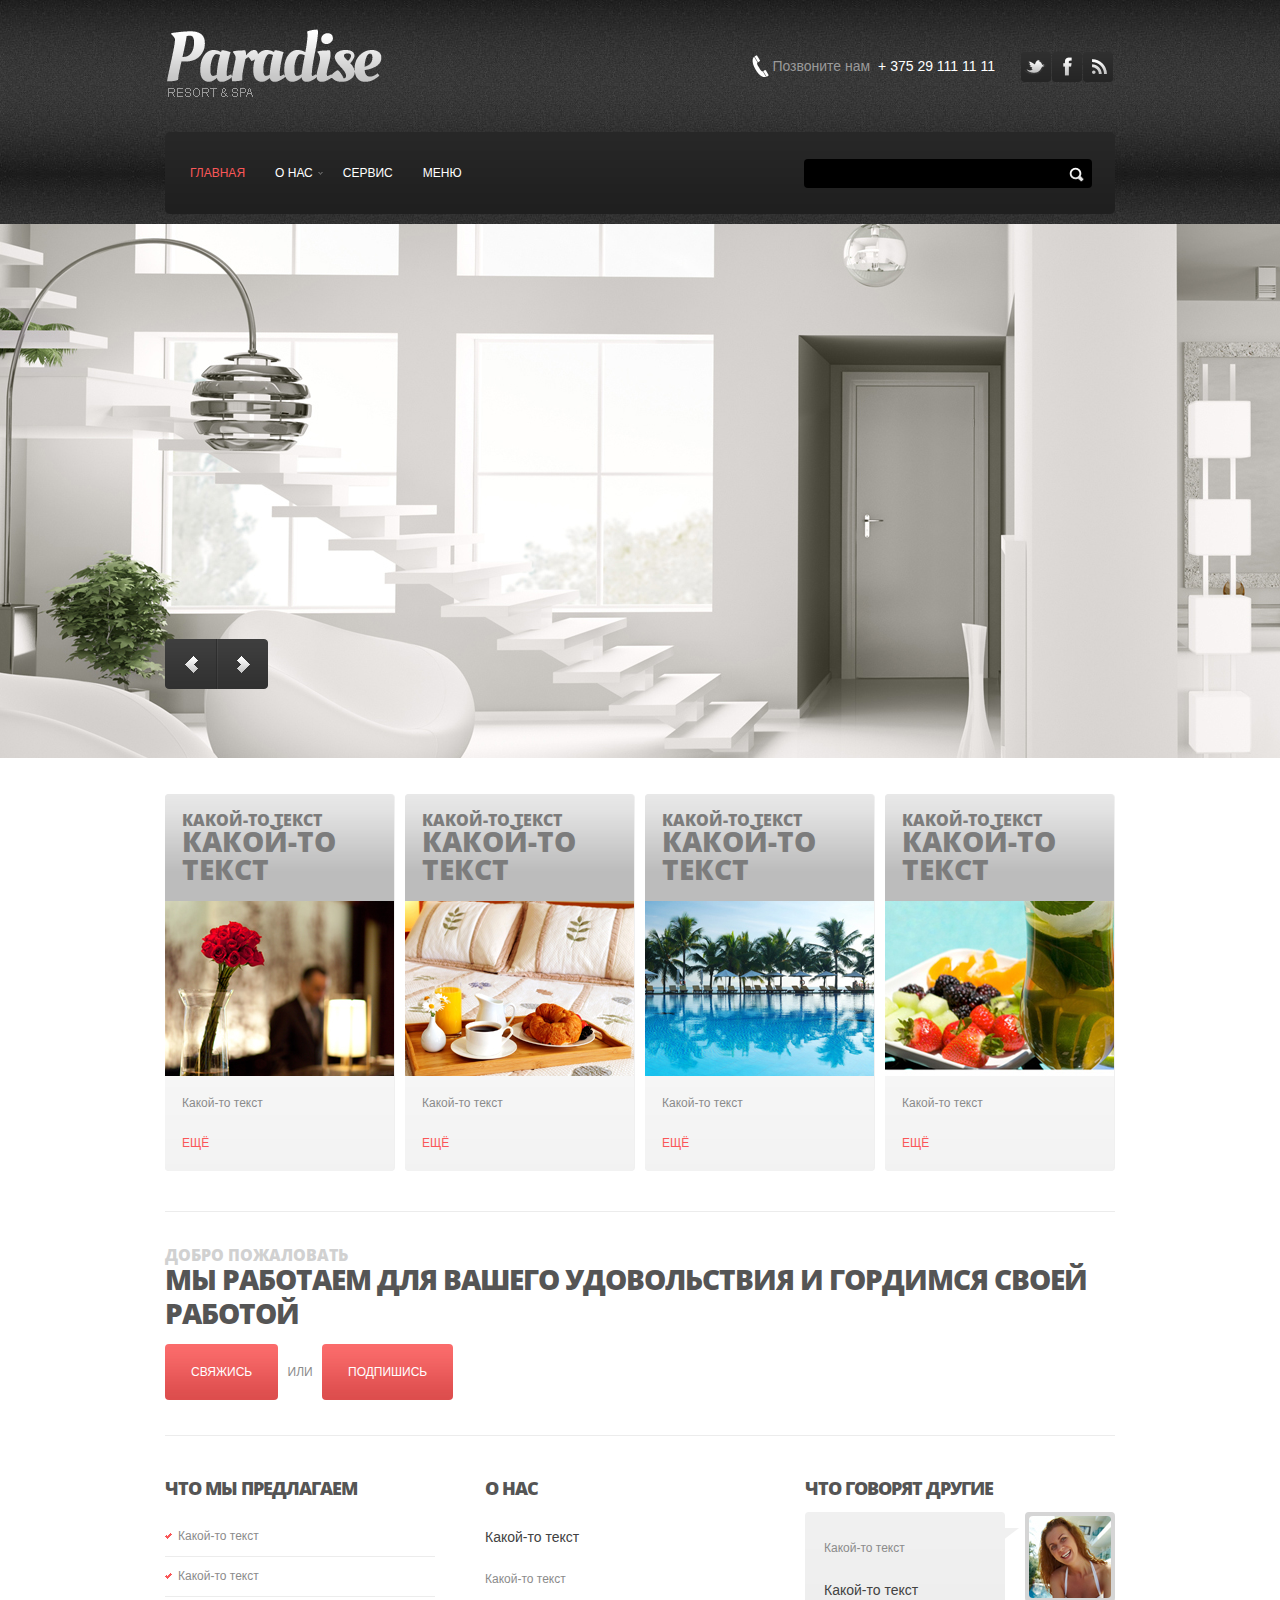
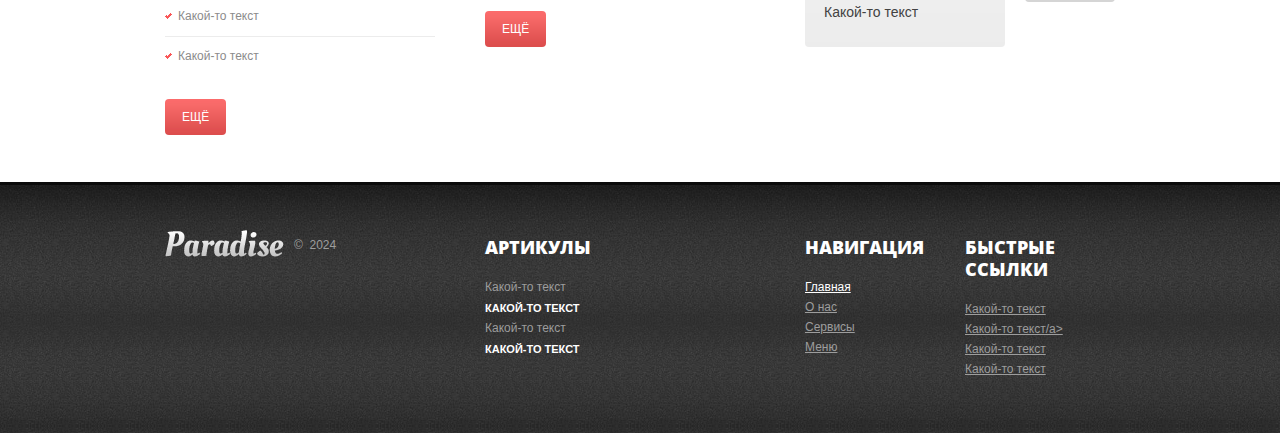
<file: index.html>
<!DOCTYPE html>
<html lang="en">
<head>
    <title>Home</title>
    <meta charset="utf-8">
    <link rel="icon" href="images/favicon.ico" type="image/x-icon">
    <link rel="shortcut icon" href="images/favicon.ico" type="image/x-icon" />
    <link rel="stylesheet" type="text/css" media="screen" href="css/style.css">
    <script type="text/javascript" src="js/jquery.js"></script>
    <script type="text/javascript" src="js/superfish.js"></script>
	 <script type="text/javascript" src="js/jquery.responsivemenu.js"></script>
	 <script type="text/javascript" src="js/jquery.mobilemenu.js"></script>
	 <script type="text/javascript" src="js/jquery.flexslider.js"></script>
	 <script type="text/javascript" src="js/jquery.easing.1.3.js"></script>
	 <script src="js/jquery.equalheights.js"></script>
   <script src="js/script.js"></script>
	 <script type="text/javascript">
		  $(window).load(function() {
				$('.flexslider').flexslider({
				  animation: "fade"
				});
			 });
	 </script>

</head>
<body>

<!--==============================header=================================-->
   	<header>
      <div class="container_24">
        <div class="header_box">
          <div class="header_top">
            <h1><a class="logo" href="index.html">Motive</a></h1>
            <div class="social">
              <a href="#"><img src="images/soc1.png" alt=""></a>
              <a href="#"><img src="images/soc2.png" alt=""></a>
              <a href="#"><img src="images/soc3.png" alt=""></a>
            </div>
            <div class="call">
              Позвоните нам  <span>+ 375 29 111 11 11 </span>
            </div>
            <div class="clear"></div>
          </div>
          <nav>
              <ul class="sf-menu">
                <li class="current"><a href="index.html">Главная</a></li>
                <li><a href="index-1.html">О нас</a>
                  <ul>
                    <li><a href="#">Приветственное сообщени</a></li>
                    <li><a href="#">Профиль компании</a>
                      <ul>
                        <li><a href="#">Наши возможности</a></li>
                        <li><a href="#">Преимущества</a></li>
                        <li><a href="#">Команда</a></li>
                        <li><a href="#">Партнеры</a></li>
                        <li><a href="#">=Поддержка</a></li>
                      </ul>
                    </li>
                    <li><a href="#">История</a></li>
                    <li><a href="#">Отзывы</a></li>
                  </ul>
                </li>
                <li><a href="index-2.html">Сервис</a></li>
                <li><a href="index-4.html">Меню</a></li>
             </ul>
              <form id="search" action="search.php" method="GET" accept-charset="utf-8">
                <input type="text" name="s" />
                <a onclick="document.getElementById('search').submit()"></a>
             </form>   
             <div class="clear"></div>
           </nav>
        </div>
        <div class="clear"></div>
      </div>
    </header>
    <div class="slider_box">
				<div class="flexslider">
					<ul class="slides">
						<li><img src="images/slide1.jpg" alt=""></li>
						<li><img src="images/slide2.jpg" alt=""></li>
						<li><img src="images/slide3.jpg" alt=""></li>
					</ul>
				</div>
    </div>
<!--==============================content================================-->
    <section id="content" class="cont_pad">
    	<div class="container_24">
        	<div class="wrapper">
            <article class="grid_6">
              <div class="offer maxheight">
                <div class="title ">
                  <span>Какой-то текст</span>
                Какой-то текст
                </div>
                <img src="images/offer1.jpg" alt="" />
                <div class="text ">
                  Какой-то текст<br>
                  <a href="#" class="link1">ещё</a>
                </div>
              </div>
            </article>
            <article class="grid_6">
              <div class="offer maxheight">
                <div class="title">
                  <span>Какой-то текст</span>
                  Какой-то текст
                </div>
                <img src="images/offer2.jpg" alt="" />
                <div class="text ">
                  Какой-то текст<br>
                  <a href="#" class="link1">ещё</a>
                </div>
              </div>
            </article>
            <article class="grid_6">
              <div class="offer maxheight">
                <div class="title">
                  <span>Какой-то текст</span>
                  Какой-то текст
                </div>
                <img src="images/offer3.jpg" alt="" />
                <div class="text ">
                  Какой-то текст<br>
                  <a href="#" class="link1">ещё</a>
                </div>
              </div>
            </article>
            <article class="grid_6 last-col">
              <div class="offer maxheight">
                <div class="title">
                  <span>Какой-то текст</span>
                  Какой-то текст
                </div>
                <img src="images/offer4.jpg" alt="" />
                <div class="text ">
                  Какой-то текст<br>
                  <a href="#" class="link1">ещё</a>
                </div>
              </div>
            </article>
         </div>
          <div class="wrapper">
            <article class="grid_24">
              <div class="welcome">
                <div class="title1">Добро пожаловать</div>
                <div class="title2">Мы работаем для вашего удовольствия и гордимся своей работой</div>
                <div class="buttons">
                  <a href="index-5.html" class="button1"><span>Свяжись</span></a>
                  <strong>ИЛИ</strong>
                  <a href="#" class="button1"><span>Подпишись</span></a>
                </div>
              </div>
            </article>
          </div>
          <div class="wrapper">
            <article class="grid_7">
              <h2 class="ind">Что мы предлагаем</h2>
                <ul class="list1 offer_list">
                  <li><a href="#">Какой-то текст</a></li>
                  <li><a href="#">Какой-то текст</a></li>
                  <li><a href="#">Какой-то текст</a></li>
                  <li class="last bd_n"><a href="#">Какой-то текст</a></li>
                </ul>
                <a href="#" class="button"><span>Ещё</span></a>
            </article>
            <article class="grid_7 prefix_1">
              <h2 class="ind1">О нас</h2>
              <p class="f_14">
                Какой-то текст
              </p>
              Какой-то текст<br>
              <a href="#" class="button"><span>ещё</span></a>
            </article>
            <article class="grid_8 prefix_1 last-col">
              <h2 class="ind2">Что говорят другие</h2>
              <div class="testimonial">
                <blockquote>
                  <p>Какой-то текст</p>
                  <div class="f_14">
                    Какой-то текст<br><a href="#" class="demo">Какой-то текст</a>
                  </div>
                </blockquote>
                <figure>
                  <a href="#" class="img_wrap">
                    <img src="images/1page_img1.jpg" alt="" />
                  </a>
                </figure>
              </div>
            </article>
          </div>
      </div>
    </section>
<!--==============================footer=================================-->
    <footer>
      <div class="container_24">
        <div>
          <div class="grid_8">
            <div class="privacy">
              <a href="#" class="f_logo"><img src="images/f_logo.png" alt="" /></a> <span>&nbsp;
              &copy;&nbsp; 2024&nbsp; <a href="index-6.html"></a></span><br>
              <!-- {%FOOTER_LINK} -->
            </div>
          </div>
          <div class="grid_7">
            <h2>Артикулы</h2>
            <ul class="articles">
              <li>
                <a href="#">Какой-то текст</a>
                <time datetime="2013-08-12">Какой-то текст</time>
              </li>
              <li>
                <a href="#">Какой-то текст</a>
                <time datetime="2013-08-11">Какой-то текст</time>
              </li>
            </ul>
          </div>
          <div class="grid_4 prefix_1">
            <h2>Навигация</h2>
            <ul class="links_list">
              <li class="current"><a href="index.html">Главная</a></li>
              <li><a href="index-1.html">О нас</a></li>
              <li><a href="index-2.html">Сервисы</a></li>
              <li><a href="index-4.html">Меню</a></li>
            </ul>
          </div>
          <div class="grid_4 last-col">
            <h2>быстрые ссылки</h2>
            <ul class="links_list">
              <li><a href="#">Какой-то текст</a></li>
              <li><a href="#">Какой-то текст/a></li>
              <li><a href="#">Какой-то текст</a></li>
              <li><a href="#">Какой-то текст</a></li>
            </ul>
          </div>
        </div>
        <div class="clear"></div>
      </div>
    </footer>
</body>
</html>
</file>
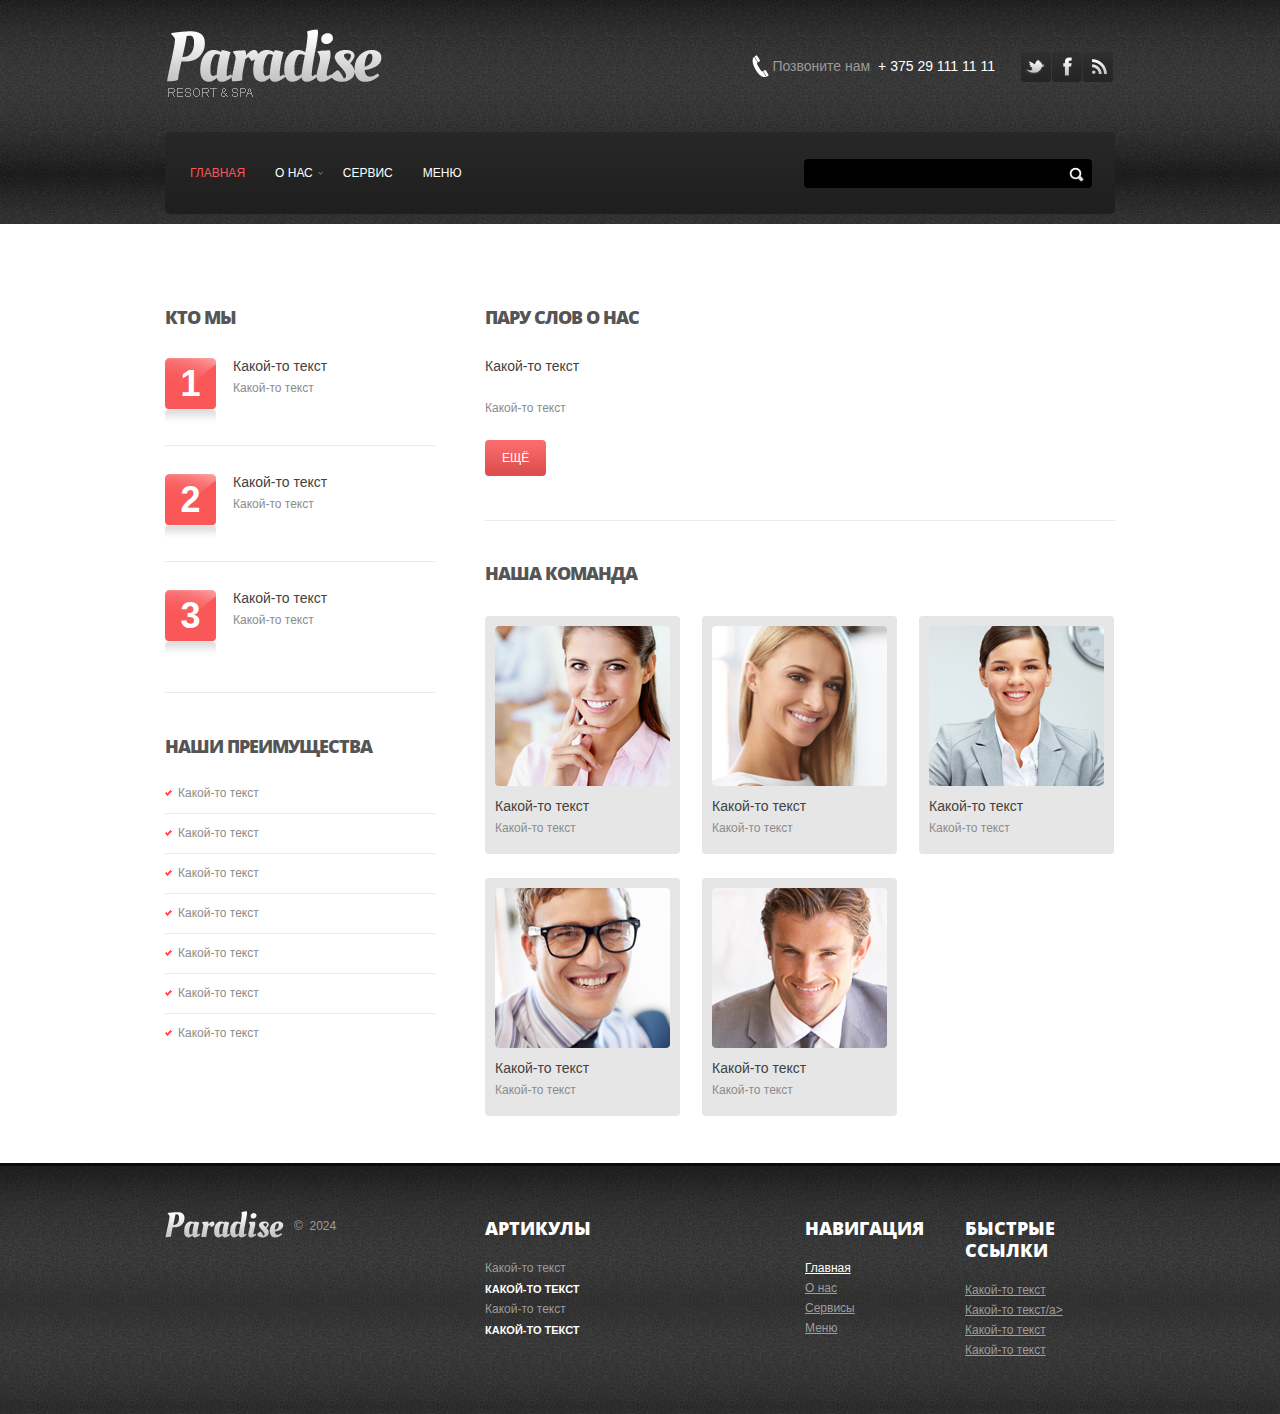
<file: index-1.html>
<!DOCTYPE html>
<html lang="en">
<head>
    <title>About</title>
    <meta charset="utf-8">
    <link rel="icon" href="images/favicon.ico" type="image/x-icon">
    <link rel="shortcut icon" href="images/favicon.ico" type="image/x-icon" />
    <link rel="stylesheet" type="text/css" media="screen" href="css/style.css">
    <script type="text/javascript" src="js/jquery.js"></script>
    <script type="text/javascript" src="js/superfish.js"></script>
	 <script type="text/javascript" src="js/jquery.responsivemenu.js"></script>
	 <script type="text/javascript" src="js/jquery.mobilemenu.js"></script>
	 <script src="js/script.js"></script>
</head>
<body>

<!--==============================header=================================-->
<header>
  <div class="container_24">
    <div class="header_box">
      <div class="header_top">
        <h1><a class="logo" href="index.html">Motive</a></h1>
        <div class="social">
          <a href="#"><img src="images/soc1.png" alt=""></a>
          <a href="#"><img src="images/soc2.png" alt=""></a>
          <a href="#"><img src="images/soc3.png" alt=""></a>
        </div>
        <div class="call">
          Позвоните нам  <span>+ 375 29 111 11 11 </span>
        </div>
        <div class="clear"></div>
      </div>
      <nav>
          <ul class="sf-menu">
            <li class="current"><a href="index.html">Главная</a></li>
            <li><a href="index-1.html">О нас</a>
              <ul>
                <li><a href="#">Приветственное сообщени</a></li>
                <li><a href="#">Профиль компании</a>
                  <ul>
                    <li><a href="#">Наши возможности</a></li>
                    <li><a href="#">Преимущества</a></li>
                    <li><a href="#">Команда</a></li>
                    <li><a href="#">Партнеры</a></li>
                    <li><a href="#">=Поддержка</a></li>
                  </ul>
                </li>
                <li><a href="#">История</a></li>
                <li><a href="#">Отзывы</a></li>
              </ul>
            </li>
            <li><a href="index-2.html">Сервис</a></li>
            <li><a href="index-4.html">Меню</a></li>
         </ul>
          <form id="search" action="search.php" method="GET" accept-charset="utf-8">
            <input type="text" name="s" />
            <a onclick="document.getElementById('search').submit()"></a>
         </form>   
         <div class="clear"></div>
       </nav>
    </div>
    <div class="clear"></div>
  </div>
</header> 
<!--==============================content================================-->
    <section id="content">
    	<div class="container_24">
        <div class="wrapper">
            <article class="grid_7">
              <h2 class="ind1">Кто мы</h2>
              <ul class="ext_list we_are">
                <li>
                  <figure>1</figure>
                  <div>
                    <a href="#" class="f_14">Какой-то текст</a><br>
                    Какой-то текст
                  </div>
                </li>
                <li>
                  <figure>2</figure>
                  <div>
                    <a href="#" class="f_14">Какой-то текст</a><br>
                    Какой-то текст
                  </div>
                </li>
                <li class="last bd_n">
                  <figure>3</figure>
                  <div>
                    <a href="#" class="f_14">Какой-то текст</a><br>
                    Какой-то текст
                  </div>
                </li>
              </ul>
              <h2>Наши преимущества</h2>
              <ul class="list1">
                <li><a href="#">Какой-то текст</a></li>
                <li><a href="#">Какой-то текст</a></li>
                <li><a href="#">Какой-то текст</a></li>
                <li><a href="#">Какой-то текст</a></li>
                <li><a href="#">Какой-то текст</a></li>
                <li><a href="#">Какой-то текст</a></li>
                <li class="last bd_n"><a href="#">Какой-то текст</a></li>
              </ul>
            </article>
            <article class="grid_16 last-col prefix_1">
              <div class="box">
                <h2 class="ind1">Пару слов о нас</h2>
                <p class="f_14">Какой-то текст</p>
                Какой-то текст<br>
                <a href="#" class="button"><span>ещё</span></a>
              </div>
              <h2 class="ind3">Наша команда</h2>
              <div class="wrapper team_box m_bot1">
                <div class="team first">
                  <img src="images/team1.png" alt="" />
                  <div class="title f_14"><a href="#">Какой-то текст</a></div>
                  Какой-то текст

                </div>
                <div class="team">
                  <img src="images/team2.png" alt="" />
                  <div class="title f_14"><a href="#">Какой-то текст</a></div>
                  Какой-то текст
                </div>
                <div class="team">
                  <img src="images/team3.png" alt="" />
                  <div class="title f_14"><a href="#">Какой-то текст</a></div>
                  Какой-то текст
                </div>
              </div>
              <div class="wrapper team_box">
                <div class="team first">
                  <img src="images/team4.png" alt="" />
                  <div class="title f_14"><a href="#">Какой-то текст</a></div>
                  Какой-то текст
                </div>
                <div class="team">
                  <img src="images/team5.png" alt="" />
                  <div class="title f_14"><a href="#">Какой-то текст</a></div>
                  Какой-то текст
                </div>
              </div>
            </article>
        </div>
      </div>
    </section>
<!--==============================footer=================================-->
<footer>
  <div class="container_24">
    <div>
      <div class="grid_8">
        <div class="privacy">
          <a href="#" class="f_logo"><img src="images/f_logo.png" alt="" /></a> <span>&nbsp;
          &copy;&nbsp; 2024&nbsp; <a href="index-6.html"></a></span><br>
          <!-- {%FOOTER_LINK} -->
        </div>
      </div>
      <div class="grid_7">
        <h2>Артикулы</h2>
        <ul class="articles">
          <li>
            <a href="#">Какой-то текст</a>
            <time datetime="2013-08-12">Какой-то текст</time>
          </li>
          <li>
            <a href="#">Какой-то текст</a>
            <time datetime="2013-08-11">Какой-то текст</time>
          </li>
        </ul>
      </div>
      <div class="grid_4 prefix_1">
        <h2>Навигация</h2>
        <ul class="links_list">
          <li class="current"><a href="index.html">Главная</a></li>
          <li><a href="index-1.html">О нас</a></li>
          <li><a href="index-2.html">Сервисы</a></li>
          <li><a href="index-4.html">Меню</a></li>
        </ul>
      </div>
      <div class="grid_4 last-col">
        <h2>быстрые ссылки</h2>
        <ul class="links_list">
          <li><a href="#">Какой-то текст</a></li>
          <li><a href="#">Какой-то текст/a></li>
          <li><a href="#">Какой-то текст</a></li>
          <li><a href="#">Какой-то текст</a></li>
        </ul>
      </div>
    </div>
    <div class="clear"></div>
  </div>
</footer>
</body>
</html>
</file>
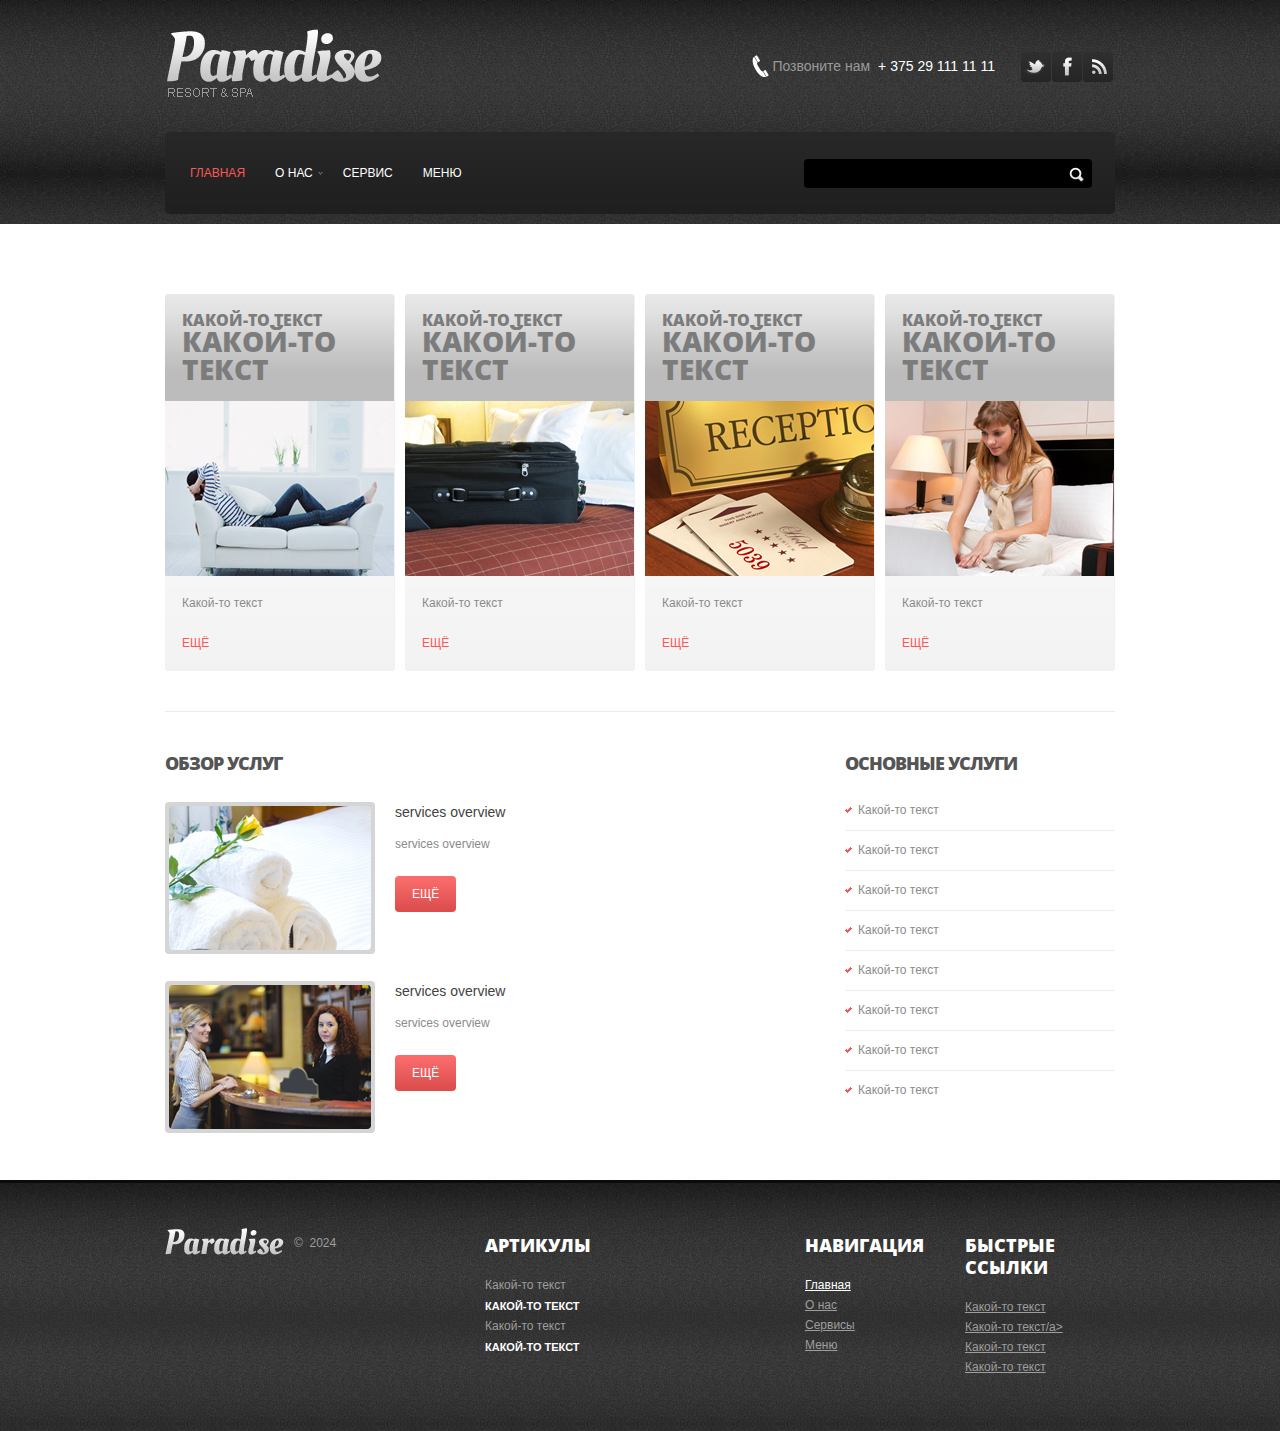
<file: index-2.html>
<!DOCTYPE html>
<html lang="en">
<head>
    <title>Services</title>
    <meta charset="utf-8">
    <link rel="icon" href="images/favicon.ico" type="image/x-icon">
    <link rel="shortcut icon" href="images/favicon.ico" type="image/x-icon" />
    <link rel="stylesheet" type="text/css" media="screen" href="css/style.css">
    <script type="text/javascript" src="js/jquery.js"></script>
    <script type="text/javascript" src="js/superfish.js"></script>
	 <script type="text/javascript" src="js/jquery.responsivemenu.js"></script>
	 <script type="text/javascript" src="js/jquery.mobilemenu.js"></script>
   <script type="text/javascript" src="js/jquery.equalheights.js"></script>
	 <script src="js/script.js"></script>
</head>
<body>

<!--==============================header=================================-->
<header>
  <div class="container_24">
    <div class="header_box">
      <div class="header_top">
        <h1><a class="logo" href="index.html">Motive</a></h1>
        <div class="social">
          <a href="#"><img src="images/soc1.png" alt=""></a>
          <a href="#"><img src="images/soc2.png" alt=""></a>
          <a href="#"><img src="images/soc3.png" alt=""></a>
        </div>
        <div class="call">
          Позвоните нам  <span>+ 375 29 111 11 11 </span>
        </div>
        <div class="clear"></div>
      </div>
      <nav>
          <ul class="sf-menu">
            <li class="current"><a href="index.html">Главная</a></li>
            <li><a href="index-1.html">О нас</a>
              <ul>
                <li><a href="#">Приветственное сообщени</a></li>
                <li><a href="#">Профиль компании</a>
                  <ul>
                    <li><a href="#">Наши возможности</a></li>
                    <li><a href="#">Преимущества</a></li>
                    <li><a href="#">Команда</a></li>
                    <li><a href="#">Партнеры</a></li>
                    <li><a href="#">=Поддержка</a></li>
                  </ul>
                </li>
                <li><a href="#">История</a></li>
                <li><a href="#">Отзывы</a></li>
              </ul>
            </li>
            <li><a href="index-2.html">Сервис</a></li>
            <li><a href="index-4.html">Меню</a></li>
         </ul>
          <form id="search" action="search.php" method="GET" accept-charset="utf-8">
            <input type="text" name="s" />
            <a onclick="document.getElementById('search').submit()"></a>
         </form>   
         <div class="clear"></div>
       </nav>
    </div>
    <div class="clear"></div>
  </div>
</header> 
<!--==============================content================================-->
    <section id="content" class="cont_pad1">
    	<div class="container_24">
        <div class="wrapper">
            <article class="grid_6">
              <div class="offer">
                <div class="title ">
                  <span>Какой-то текст</span>
                  Какой-то текст
                </div>
                <img src="images/offer1_1.jpg" alt="" />
                <div class="text maxheight">
                  Какой-то текст<br>
                  <a href="#" class="link1">ещё</a>
                </div>
              </div>
            </article>
            <article class="grid_6">
              <div class="offer">
                <div class="title">
                  <span>Какой-то текст</span>
                  Какой-то текст
                </div>
                <img src="images/offer1_2.jpg" alt="" />
                <div class="text maxheight">
                  Какой-то текст<br>
                  <a href="#" class="link1">ещё</a>
                </div>
              </div>
            </article>
            <article class="grid_6">
              <div class="offer">
                <div class="title">
                  <span>Какой-то текст</span>
                  Какой-то текст
                </div>
                <img src="images/offer1_3.jpg" alt="" />
                <div class="text maxheight">
                  Какой-то текст<br>
                  <a href="#" class="link1">ещё</a>
                </div>
              </div>
            </article>
            <article class="grid_6 last-col">
              <div class="offer">
                <div class="title">
                  <span>Какой-то текст</span>
                  Какой-то текст
                </div>
                <img src="images/offer1_4.jpg" alt="" />
                <div class="text maxheight">
                  Какой-то текст<br>
                  <a href="#" class="link1">ещё</a>
                </div>
              </div>
            </article>
         </div>
        <div class="stripe"></div>
        <div class="wrapper">
          <article class="grid_16">
            <h2 class="ind1">обзор услуг</h2>
            <ul class="ext_list s_overview">
              <li>
                <figure><a href="#" class="img_wrap"><img src="images/overview1.jpg" alt="" /></a></figure>
                <div>
                  <p class="f_14">services overview</p>
                  services overview<br>
                  <a href="#" class="button"><span>ещё</span></a>
                </div>
              </li>
              <li class="last">
                <figure><a href="#" class="img_wrap"><img src="images/overview2.jpg" alt="" /></a></figure>
                <div>
                  <p class="f_14">services overview</p>
                  services overview<br>
                  <a href="#" class="button"><span>ещё</span></a>
                </div>
              </li>
            </ul>
          </article>
          <article class="grid_7 last-col prefix_1">
            <h2>основные услуги</h2>
            <ul class="list1">
              <li><a href="#">Какой-то текст</a></li>
              <li><a href="#">Какой-то текст</a></li>
              <li><a href="#">Какой-то текст</a></li>
              <li><a href="#">Какой-то текст</a></li>
              <li><a href="#">Какой-то текст</a></li>
              <li><a href="#">Какой-то текст</a></li>
              <li><a href="#">Какой-то текст</a></li>
              <li class="last bd_n"><a href="#">Какой-то текст</a></li>
            </ul>
          </article>
        </div>
      </div>
    </section>
<!--==============================footer=================================-->
<footer>
  <div class="container_24">
    <div>
      <div class="grid_8">
        <div class="privacy">
          <a href="#" class="f_logo"><img src="images/f_logo.png" alt="" /></a> <span>&nbsp;
          &copy;&nbsp; 2024&nbsp; <a href="index-6.html"></a></span><br>
          <!-- {%FOOTER_LINK} -->
        </div>
      </div>
      <div class="grid_7">
        <h2>Артикулы</h2>
        <ul class="articles">
          <li>
            <a href="#">Какой-то текст</a>
            <time datetime="2013-08-12">Какой-то текст</time>
          </li>
          <li>
            <a href="#">Какой-то текст</a>
            <time datetime="2013-08-11">Какой-то текст</time>
          </li>
        </ul>
      </div>
      <div class="grid_4 prefix_1">
        <h2>Навигация</h2>
        <ul class="links_list">
          <li class="current"><a href="index.html">Главная</a></li>
          <li><a href="index-1.html">О нас</a></li>
          <li><a href="index-2.html">Сервисы</a></li>
          <li><a href="index-4.html">Меню</a></li>
        </ul>
      </div>
      <div class="grid_4 last-col">
        <h2>быстрые ссылки</h2>
        <ul class="links_list">
          <li><a href="#">Какой-то текст</a></li>
          <li><a href="#">Какой-то текст/a></li>
          <li><a href="#">Какой-то текст</a></li>
          <li><a href="#">Какой-то текст</a></li>
        </ul>
      </div>
    </div>
    <div class="clear"></div>
  </div>
</footer>
</body>
</html>
</file>
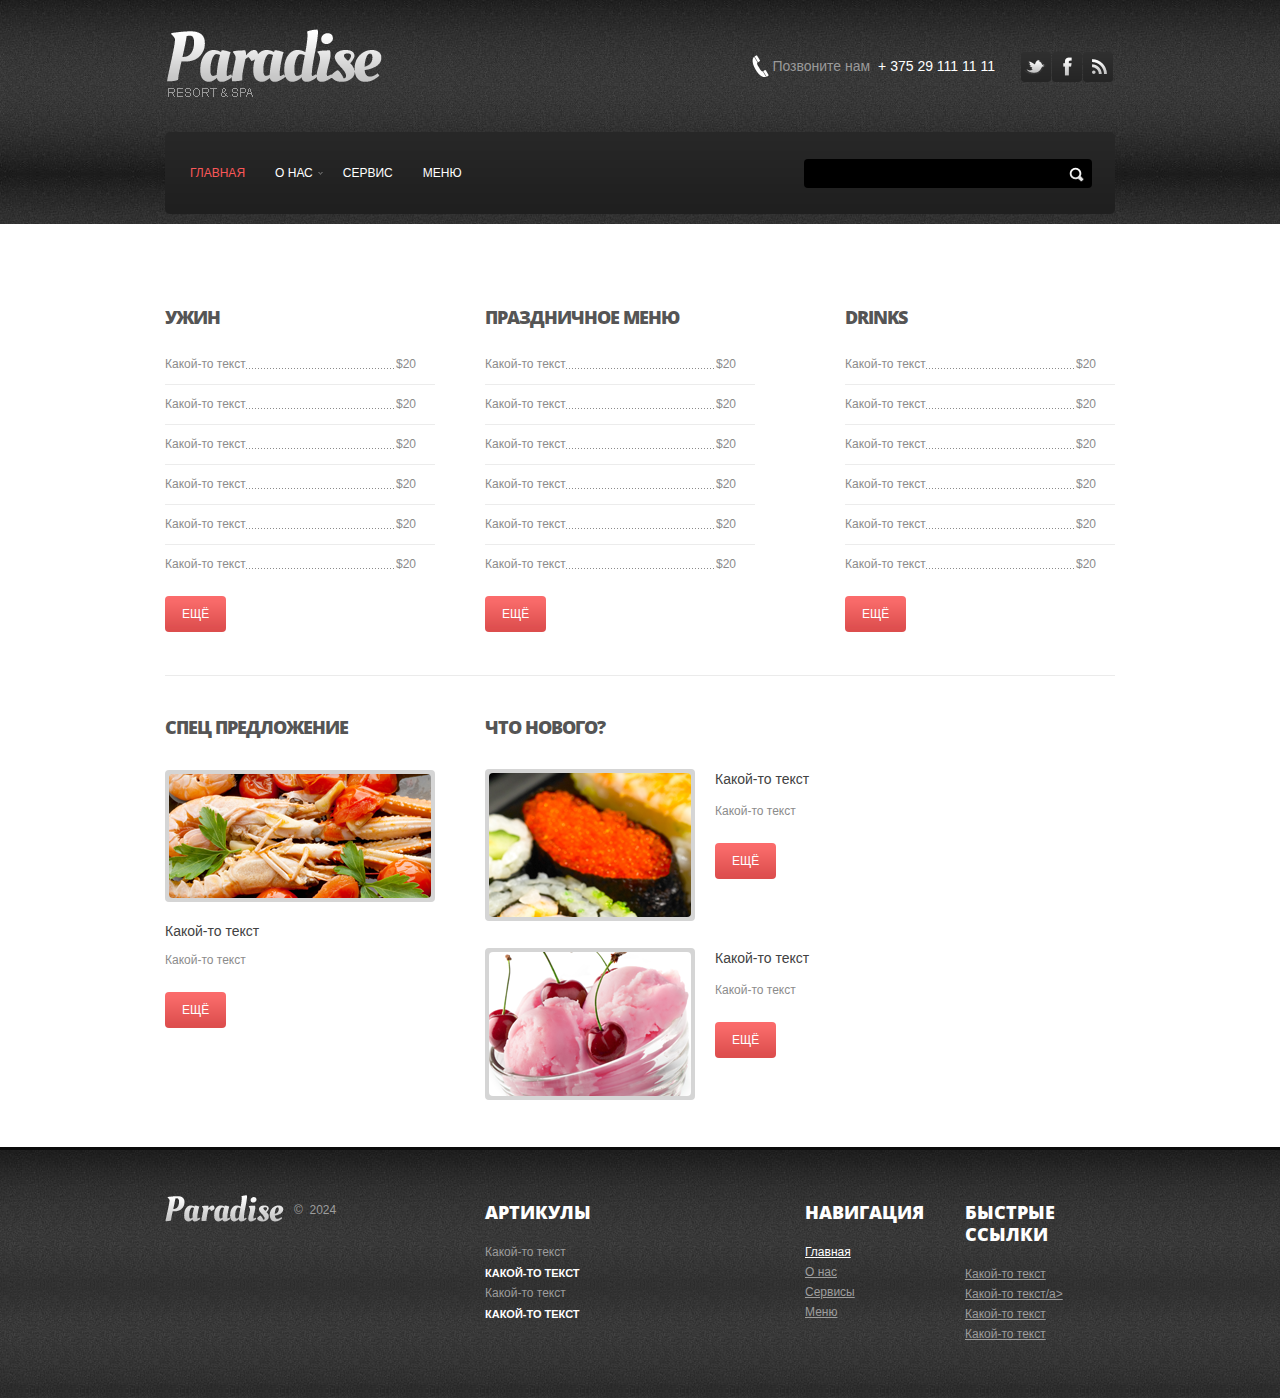
<file: index-4.html>
<!DOCTYPE html>
<html lang="en">
<head>
    <title>Menu</title>
    <meta charset="utf-8">
    <link rel="icon" href="images/favicon.ico" type="image/x-icon">
    <link rel="shortcut icon" href="images/favicon.ico" type="image/x-icon" />
    <link rel="stylesheet" type="text/css" media="screen" href="css/style.css">
    <script type="text/javascript" src="js/jquery.js"></script>
    <script type="text/javascript" src="js/superfish.js"></script>
	 <script type="text/javascript" src="js/jquery.responsivemenu.js"></script>
	 <script type="text/javascript" src="js/jquery.mobilemenu.js"></script>
   <script type="text/javascript" src="js/jquery.equalheights.js"></script>
	 <script src="js/script.js"></script>
</head>
<body>

<!--==============================header=================================-->
<header>
  <div class="container_24">
    <div class="header_box">
      <div class="header_top">
        <h1><a class="logo" href="index.html">Motive</a></h1>
        <div class="social">
          <a href="#"><img src="images/soc1.png" alt=""></a>
          <a href="#"><img src="images/soc2.png" alt=""></a>
          <a href="#"><img src="images/soc3.png" alt=""></a>
        </div>
        <div class="call">
          Позвоните нам  <span>+ 375 29 111 11 11 </span>
        </div>
        <div class="clear"></div>
      </div>
      <nav>
          <ul class="sf-menu">
            <li class="current"><a href="index.html">Главная</a></li>
            <li><a href="index-1.html">О нас</a>
              <ul>
                <li><a href="#">Приветственное сообщени</a></li>
                <li><a href="#">Профиль компании</a>
                  <ul>
                    <li><a href="#">Наши возможности</a></li>
                    <li><a href="#">Преимущества</a></li>
                    <li><a href="#">Команда</a></li>
                    <li><a href="#">Партнеры</a></li>
                    <li><a href="#">=Поддержка</a></li>
                  </ul>
                </li>
                <li><a href="#">История</a></li>
                <li><a href="#">Отзывы</a></li>
              </ul>
            </li>
            <li><a href="index-2.html">Сервис</a></li>
            <li><a href="index-4.html">Меню</a></li>
         </ul>
          <form id="search" action="search.php" method="GET" accept-charset="utf-8">
            <input type="text" name="s" />
            <a onclick="document.getElementById('search').submit()"></a>
         </form>   
         <div class="clear"></div>
       </nav>
    </div>
    <div class="clear"></div>
  </div>
</header> 
<!--==============================content================================-->
    <section id="content">
    	<div class="container_24">
        <div class="wrapper">
          <article class="grid_7">
            <h2>Ужин</h2>
            <dl class="menu">
							<dd><span>Какой-то текст</span><em>$20</em></dd>
							<dd><span>Какой-то текст</span><em>$20</em></dd>
							<dd><span>Какой-то текст</span><em>$20</em></dd>
							<dd><span>Какой-то текст</span><em>$20</em></dd>
							<dd><span>Какой-то текст</span><em>$20</em></dd>
							<dd class="last"><span>Какой-то текст</span><em>$20</em></dd>
						</dl>
            <a href="#" class="button"><span>ещё</span></a>
          </article>
          <article class="grid_7 prefix_1">
            <h2>Праздничное меню</h2>
            <dl class="menu">
							<dd><span>Какой-то текст</span><em>$20</em></dd>
							<dd><span>Какой-то текст</span><em>$20</em></dd>
							<dd><span>Какой-то текст</span><em>$20</em></dd>
							<dd><span>Какой-то текст</span><em>$20</em></dd>
							<dd><span>Какой-то текст</span><em>$20</em></dd>
							<dd class="last"><span>Какой-то текст</span><em>$20</em></dd>
						</dl>
            <a href="#" class="button"><span>ещё</span></a>
          </article>
          <article class="grid_7 prefix_2">
            <h2>Drinks</h2>
            <dl class="menu">
							<dd><span>Какой-то текст</span><em>$20</em></dd>
							<dd><span>Какой-то текст</span><em>$20</em></dd>
							<dd><span>Какой-то текст</span><em>$20</em></dd>
							<dd><span>Какой-то текст</span><em>$20</em></dd>
							<dd><span>Какой-то текст</span><em>$20</em></dd>
							<dd class="last"><span>Какой-то текст</span><em>$20</em></dd>
						</dl>
            <a href="#" class="button"><span>ещё</span></a>
          </article>
        </div>
        <div class="stripe1"></div>
        <div class="wrapper">
          <article class="grid_7">
            <h2 class="ind3">Спец предложение</h2>
            <p class="p2"><a href="#" class="img_wrap"><img src="images/4page_img1.png" alt="" /></a></p>
            <p class="f_14 p3"><a href="#">Какой-то текст</a></p>
            Какой-то текст<br>
            <a href="#" class="button"><span>ещё</span></a>
          </article>
          <article class="grid_16 last-col prefix_1">
            <h2 class="ind4">Что нового?</h2>
            <ul class="ext_list s_overview">
              <li>
                <figure><a href="#" class="img_wrap"><img src="images/project1.png" alt="" /></a></figure>
                <div>
                  <p class="f_14"><a href="#">Какой-то текст</a></p>
                  Какой-то текст<br>
                  <a href="#" class="button"><span>ещё</span></a>
                </div>
              </li>
              <li class="last">
                <figure><a href="#" class="img_wrap"><img src="images/project2.png" alt="" /></a></figure>
                <div>
                  <p class="f_14"><a href="#">Какой-то текст</a></p>
                  Какой-то текст<br>
                  <a href="#" class="button"><span>ещё</span></a>
                </div>
              </li>
            </ul>
          </article>
        </div>
      </div>
    </section>
<!--==============================footer=================================-->
<footer>
  <div class="container_24">
    <div>
      <div class="grid_8">
        <div class="privacy">
          <a href="#" class="f_logo"><img src="images/f_logo.png" alt="" /></a> <span>&nbsp;
          &copy;&nbsp; 2024&nbsp; <a href="index-6.html"></a></span><br>
          <!-- {%FOOTER_LINK} -->
        </div>
      </div>
      <div class="grid_7">
        <h2>Артикулы</h2>
        <ul class="articles">
          <li>
            <a href="#">Какой-то текст</a>
            <time datetime="2013-08-12">Какой-то текст</time>
          </li>
          <li>
            <a href="#">Какой-то текст</a>
            <time datetime="2013-08-11">Какой-то текст</time>
          </li>
        </ul>
      </div>
      <div class="grid_4 prefix_1">
        <h2>Навигация</h2>
        <ul class="links_list">
          <li class="current"><a href="index.html">Главная</a></li>
          <li><a href="index-1.html">О нас</a></li>
          <li><a href="index-2.html">Сервисы</a></li>
          <li><a href="index-4.html">Меню</a></li>
        </ul>
      </div>
      <div class="grid_4 last-col">
        <h2>быстрые ссылки</h2>
        <ul class="links_list">
          <li><a href="#">Какой-то текст</a></li>
          <li><a href="#">Какой-то текст/a></li>
          <li><a href="#">Какой-то текст</a></li>
          <li><a href="#">Какой-то текст</a></li>
        </ul>
      </div>
    </div>
    <div class="clear"></div>
  </div>
</footer>
</body>
</html>
</file>
<file: css/style.css>
@import "../css/reset.css";
@import "../css/skeleton.css";
@import "../css/superfish.css";
@import "../css/flexslider.css";
@import url(http://fonts.googleapis.com/css?family=Open+Sans:400,800);
article,aside,audio,canvas,command,datalist,details,embed,figcaption,figure,footer,header,hgroup,keygen,meter,nav,output,progress,section,source,video{display:block}mark,rp,rt,ruby,summary,time{display:inline}
/* Global properties ======================================================== */
html {width:100%}

body {font-family:Arial, Helvetica, sans-serif; font-size:12px; line-height:22px; color:#8b8b8b; min-width:960px; -webkit-text-size-adjust: none;background: url('../images/footer1.jpg') 50% bottom repeat #000;}

/*********************************fonts*************************************/
.reg {text-transform:uppercase}
.f_left {float:left}
.f_right {float:right}
.align_right {text-align:right}
.align_center {text-align:center}

.it{font-style:italic}
.let{letter-spacing:-1px}

/*********************************CLASSES**********************************/
.m_bottom_zero{ margin-bottom:0 !important;}
.m_left_zero{ margin-left:0 !important;}
.p_bottom_zero{ padding-bottom:0 !important;}
.p_left_zero{ padding-left:0 !important;}

.clear {clear:both;width:100%;line-height:0;font-size:0;}
.wrapper {width:100%;overflow:hidden}
.extra_wrapper{ overflow:hidden;}
.container{width:100%}
.extra_last, .last{ margin-bottom:0 !important; padding-bottom:0 !important;}
.extra_last{ border:none !important; background:none !important;}
.bg_none{ background:none !important;}
.bd_n{border:none !important;}
/*==================================== Links ======================================================== */
a {color:#8b8b8b;outline:none; text-decoration:none; cursor:pointer;}
a:hover{ color:#4a4a4a; text-decoration:none;}

.button{ display:inline-block; padding:10px 17px 10px; margin: 21px 0 0; font-size: 12px; line-height: 16px; color:#fff;background: url('../images/button.jpg') repeat-x #dc4d4e;border-radius:4px;position: relative;text-transform:uppercase;}
.button em{background:#484848 !important;}

.button:hover{color:#000;}

.button1{ display:inline-block; padding:20px 26px; margin: 0 0 0 0; position: relative; font-size: 12px; line-height:16px; color:#fff;background: url('../images/button1.jpg') repeat-x #dc4d4e;text-transform:uppercase;border-radius:4px;}
.button em, .button1 em{display:block;position: absolute;width:0;height:0;top:50%;left:50%;background: url('../images/button1_h.jpg') repeat-x #8c8c8c;z-index:1;border-radius:4px;}
.button:hover, .button1:hover{color:#fff;background: #ce5556;}
.button:hover em, .button1:hover em{height:100%;left:0;top:0;width:100%;}
.button span, .button1 span{position: relative; display:block;z-index:10;}


/*********************************Displays*************************************/
.block{ display:block;}
.inline-block{ display:inline-block;}

/*********************************header*************************************/

header {padding:29px 0 10px;background: url('../images/header.jpg') 50% 0 repeat #282828;position: relative;z-index: 10;}
header h1{width:221px;margin-left:0px;float: left;}
header h1 a {display:block;width:221px;height:70px;background:url(../images/logo.png) 0 0 no-repeat; text-decoration:none; text-indent:-9999px;}

.header_top{margin-bottom:33px;overflow: hidden;}
.social{ overflow:hidden;float: right;padding: 23px 2px 0;}
.social a{ display:block; float:left;width:30px;height:30px; overflow:hidden; margin-left:1px;}
.social a:first-child{margin: 0 0 0 0;}
.social a:hover img{ margin-top:-30px;}

.call{float: right;background: url('../images/call.png') 0 26px no-repeat;padding: 26px 24px 0 20px;font-size:14px;color:#9a9a9a;}
.call span{color:#ffffff;display:inline-block;margin-left:4px;}

/*================================>> slider box <<========================================*/

.slider_box{padding:0px 0 0px;height: 534px;background: url('../images/slider_bg.jpg') repeat-x #717171;overflow: hidden;border-bottom:1px solid #fff;position: relative; z-index:1;clear:both;}
.header_box{margin:0 5px;position: relative;}
/*********************************content*************************************/
#content {padding:82px 0px 47px 0px;clear: both;background: #fff;position: relative;z-index: 1;}
.cont_pad{padding:35px 0 47px !important;}
.cont_pad1{padding:70px 0 47px !important;}

/*===============================>> Paragraphs <<=============================*/

p {margin-bottom:20px}
.p2{ margin-bottom:18px;}
.p3{ margin-bottom:7px;}
.p4{ margin-bottom:22px;}
/*================================>> LISTS <<========================================*/
.list1{}
.list1 li{ background:url(../images/marker1.png) 0 8px no-repeat; padding-left:13px;border-bottom:1px solid #ececec;padding-bottom:9px;margin-bottom:8px;}
.list1 a{}

/*================================>> H <<========================================*/
h2,h3,h4{ font-weight:normal;}
h2, h3, h4{margin-bottom:25px;font-size: 18px; line-height: 22px; color:#555555;letter-spacing:-1px;}

h4{color:#747474;}
h4 a{color:#555555;}

h2.ind{ margin-bottom:26px;}
h2.ind1{ margin-bottom:27px;}
h2.ind2{ margin-bottom:13px;}
h2.ind3{ margin-bottom:32px;}
h2.ind4{ margin-bottom:30px;}

/*================================>> GOOGLE FONTS  <<========================================*/
.title1, .title2, .offer .title, .os, h2{font-family: 'Open Sans', sans-serif;font-weight:800;text-transform:uppercase;}

/*================================>> hovers <<========================================*/
.button1 em, .button em, a.img_wrap, footer a, .sf-menu a{-webkit-transition: all 0.5s ease;-moz-transition: all 0.5s ease;-o-transition: all 0.5s ease;transition: all 0.5s ease;}

/*********************************page_1*************************************/
.ext_list>li, .ext_box{ overflow:hidden;}
.ext_list>li>figure, .ext_box>figure{ float:left;}
.ext_list>li>div, .ext_box>div{overflow:hidden;}

.offer{padding-right:1px;background: #f0f0f0;border-radius: 4px;}
.offer .title{background: url('../images/offer_title.png') repeat-x #bcbcbc;font-size: 28px; line-height: 1em; color: #7c7c7c;border-radius:4px 4px 0 0;padding: 17px 0 18px 17px;}
.offer .title span{font-size: 16px; line-height: 19px; color: #7c7c7c; display: block;margin-bottom: -3px;}
.offer .text{background: url('../images/offer_text.jpg') repeat-x #f0f0f0;padding: 16px 17px 17px;border-radius: 0 0 4px 4px;}

.link1{color:#fa5758;display:inline-block;text-transform:uppercase;margin-top:18px;}
.link1:hover{color:#7c7c7c;}

.welcome{border-top:1px solid #ececec;border-bottom:1px solid #ececec;margin: 40px 0 41px;padding: 34px 0 35px;}
.welcome .title1{font-size: 16px; line-height: 19px; color: #d1d1d1;margin-bottom:-3px}
.welcome .title2{font-size: 28px; line-height: 34px; color: #555555;letter-spacing:-1px;margin-bottom:14px;}
.welcome .buttons strong{display:inline-block;font-weight:normal;padding: 17px 6px 0;}

.f_14, .f_14 a, a.f_14{font-size:14px;line-height:22px;color:#424242;}
a.f_14:hover, .f_14 a:hover{color:#727272;}

.offer_list{margin-bottom:11px;}

.testimonial{overflow: hidden;}
.testimonial blockquote{float: left;background: url('../images/blockquote.jpg') repeat-x #eaeaea;width:161px;border-radius:4px;padding: 25px 20px 24px 19px;position: relative;}
.testimonial blockquote:after{width:15px;height:11px;display:block;right:-15px;top:16px;position: absolute;background: url('../images/blockquote_after.png') no-repeat;content:"";}
.testimonial figure{float: right;}
.testimonial .demo{text-decoration:none;}

.img_wrap{border:4px solid #d5d5d5;display:inline-block;background:#D5D5D5;}
.img_wrap, .img_wrap img{border-radius:4px;}
a.img_wrap:hover{border-color:#fa5758;}

.articles{}
.articles>li{}
.articles time{font-weight:bold;color:#fff;padding-top:1px;text-transform:uppercase;display:block;font-size:11px;}
.articles a{color:#9d9d9d;}
.articles a:hover{color:#fff;}

.links_list{text-transform:none;}
.links_list a{color:#9d9d9d;text-decoration:underline;}
.links_list li.current a, .links_list li a:hover{color:#fff;}
/*********************************page_2*************************************/
.we_are{border-bottom:1px solid #ebebeb;padding-bottom:20px;margin-bottom:42px;}
.we_are>li{border-bottom:1px solid #ebebeb;padding-bottom:15px;margin-bottom:25px;}
.we_are>li>div{}
.we_are>li>figure{background: url('../images/big_marker.png') no-repeat;width:51px;padding: 4px 0 25px;font-size: 36px; line-height: 43px; color: #fff;text-align:center;margin: 3px 17px 0 0;font-weight:bold;}
.we_are>li.last{padding-bottom:10px !important;}
.box{border-bottom:1px solid #ebebeb;padding-bottom:44px;margin-bottom:41px;}

.m_bot1{margin-bottom:24px;}
.m_bot2{margin-bottom:9px;}

.team_box{}
.team{background:#e6e6e6;padding:10px 10px 15px;width:175px;border-radius:4px;float: left;margin-left:22px;}
.team img{margin-bottom:9px;}
.team_box .team:first-child{margin-left:0;}

/*********************************page_3*************************************/
.stripe{height:1px;background:#ebebeb;margin: 40px 5px;}
.stripe1{height:1px;background:#ebebeb;margin: 43px 5px 40px;}

.s_overview{}
.s_overview>li{margin-bottom:26px;}
.s_overview>li>div{}
.s_overview>li>div p{margin-bottom:10px;}
.s_overview>li>figure{margin: 1px 20px 0 0;}

/*********************************page_4*************************************/

.menu dd{overflow: hidden;border-bottom:1px solid #ececec;padding-bottom:9px;margin-bottom:8px;background: url('../images/dotted.png') 0 15px repeat-x;}
.menu dd span{float: left;background: #fff;}
.menu dd em{font-style: normal;float: right;background: #fff;display: block;padding-right: 19px;}

.menu dd.last{border: none;}


.solution{background:#e6e6e6;border-radius:5px;padding:10px 10px 20px;}
.solution>a{display:block;margin-bottom:13px;}

/*********************************page_5*************************************/


/* Contact form */
#contact-form {padding:1px 0 0 0;}
#contact-form .success {width:246px;  padding:10px;}
#contact-form textarea, #contact-form input {margin:0;font-size:13px; border:1px solid #e5e5e5; color:#8f8f8f; padding:9px 13px;outline:none; position:relative; font-family:Arial, Helvetica, sans-serif;background:#fff;}
#contact-form input {width:319px;float: left;}
#contact-form textarea {overflow:auto; width:562px; height:231px;resize:none; float:left; margin: 0 0 0 0;}	
#contact-form label {display: inline-block; min-height:46px; overflow:hidden;}	
#contact-form label.message { display:block; padding-bottom:0; }
#contact-form .button {margin-left:8px;}	
#contact-form .error, #contact-form .empty, #contact-form .success {display:none;}	
#contact-form .error, #contact-form .empty {text-align:left; color:red; font-size:11px; float: left;line-height:18px;}
#contact-form .buttons2 {overflow:hidden;text-align:right; position:relative; clear:both; padding-top:24px;}
#contact-form .buttons2 a {
	cursor:pointer;
	margin-top:0;
	text-align:center;
}
#contact-form span{ display:block; margin: 0px 0 0 5px;}

.map_wrapper{overflow:hidden;display:block;margin-bottom:20px;}
#map_canvas {
  width:100%;
   height:279px;
}
.adress{}
.adress span{ display:inline-block; width:74px;}
.adress dt{ margin-bottom:22px;}

.demo{color:#424242;text-decoration:underline;}
.demo:hover{text-decoration:none;}
/****************************footer************************/
footer {padding:54px 0;background: url('../images/footer.jpg')  50% 0 repeat-x;line-height:20px;}
footer .privacy{text-transform:uppercase;margin-top:-6px;line-height:30px;}
footer .privacy, footer .privacy a{color:#9d9d9d;}
footer a:hover{color:#fff;}
footer h2{color:#fff;letter-spacing:0;margin-bottom:19px;}

/*==================================RESPONSIVE LAYOUTS===============================================*/
@media only screen and (max-width: 995px) {
 body{min-width:768px;}
 .slider_box{padding-top: 40px;height: 197px;}
 .flex-direction-nav{width: 768px;margin-left: -354px;bottom: 75%;}
 .flexslider{width: 758px;margin-left: -379px;}
 .testimonial{overflow: hidden;}
 .testimonial blockquote{width:84%;float: none;}
 .testimonial blockquote:after{display:none;}
 .testimonial figure{float: none;margin-top:10px;}
 #search input{width:100px;}
 .team{margin-left:10px;width:140px;}
 .team img{width:100%;}
 .m_bot1{margin-bottom:20px;}
 .img_wrap img{width:100%;}
 #contact-form textarea{width:440px;}
 .privacy span{display:block;}
 .offer .title{font-size: 22px;}
.menu dd em{padding-right: 0;}
}

@media only screen and (max-width: 767px) {
 body{min-width:420px;}
 .privacy span{display:inline;}
 .slider_box{padding-top: 40px;height: 130px;}
 .flex-direction-nav{width: 420px;margin-left: -195px;bottom: auto;top: 70px;}
 .flexslider{width: 410px;margin-left: -205px;}
 header .call{float: none; clear: both;}
 #content img{width:100%;}
 .sf-menu, #search{float: none;}
 #search{margin: 15px 15px 0;}
 .flex-direction-nav a{width: 30px;height: 29px;background-size: cover !important;}
 .flex-direction-nav .flex-next {left: 30px; }
 .flex-direction-nav a:hover{background-position:0 -29px;}
.slider_box{padding-top: 20px;}
.flexslider .banner{padding-top:15px;}
.flex-direction-nav a{top:64%;}
.welcome .title2{font-size:22px;line-height:27px;}
.testimonial figure{float: right;margin-top:0;}
.testimonial blockquote{width:60%;float: left;}
.testimonial blockquote:after{display:block;}
 #search input{width:350px;}
.header_box{margin:0;width:100%;}
#content{}
.team{width:400px;margin: 0 0 20px !important;}
.team_box.m_bot1{margin-bottom:0;}
.m_bot2{margin-bottom:30px;}
.img_wrap{display:block;}
#contact-form textarea, #contact-form input {width:391px;}
footer{background: #2e2e2e;}
footer .privacy{position: absolute;bottom: 0;}
 footer .container_24{padding-bottom: 60px;}
 footer .grid_8{margin-bottom: 0 !important;}
}

@media only screen and (max-width: 479px) {
 body{min-width:300px;}
 .flex-direction-nav{width: 300px;margin-left: -150px;bottom: 35px;top: auto;}
 .flexslider{width: 420px;margin-left: -210px;}
 .header_top{margin-bottom: 57px;}
 .flexslider{height:131px;}
 .testimonial blockquote{width:50%;}
 .flexslider .banner{padding-top:0;}
 .flexslider .title1{}
 .flex-direction-nav{top:40px;width: 300px;margin-left: -140px;}
.flexslider .title2{font-size: 29px; letter-spacing:0px; line-height: 36px;margin-top:0;}
 #search input{width:230px;}
 .team{width:280px;}
 .s_overview>li>figure{float: none;width:100%;margin: 0 0 20px;}
 .s_overview .img_wrap img{border-radius:0;}
 #contact-form textarea, #contact-form input {width:271px;}
 .social{padding-top: 0px;}
 .social a{float: none;margin-bottom: 3px !important;}
 header .call{display: none;}
}
</file>
